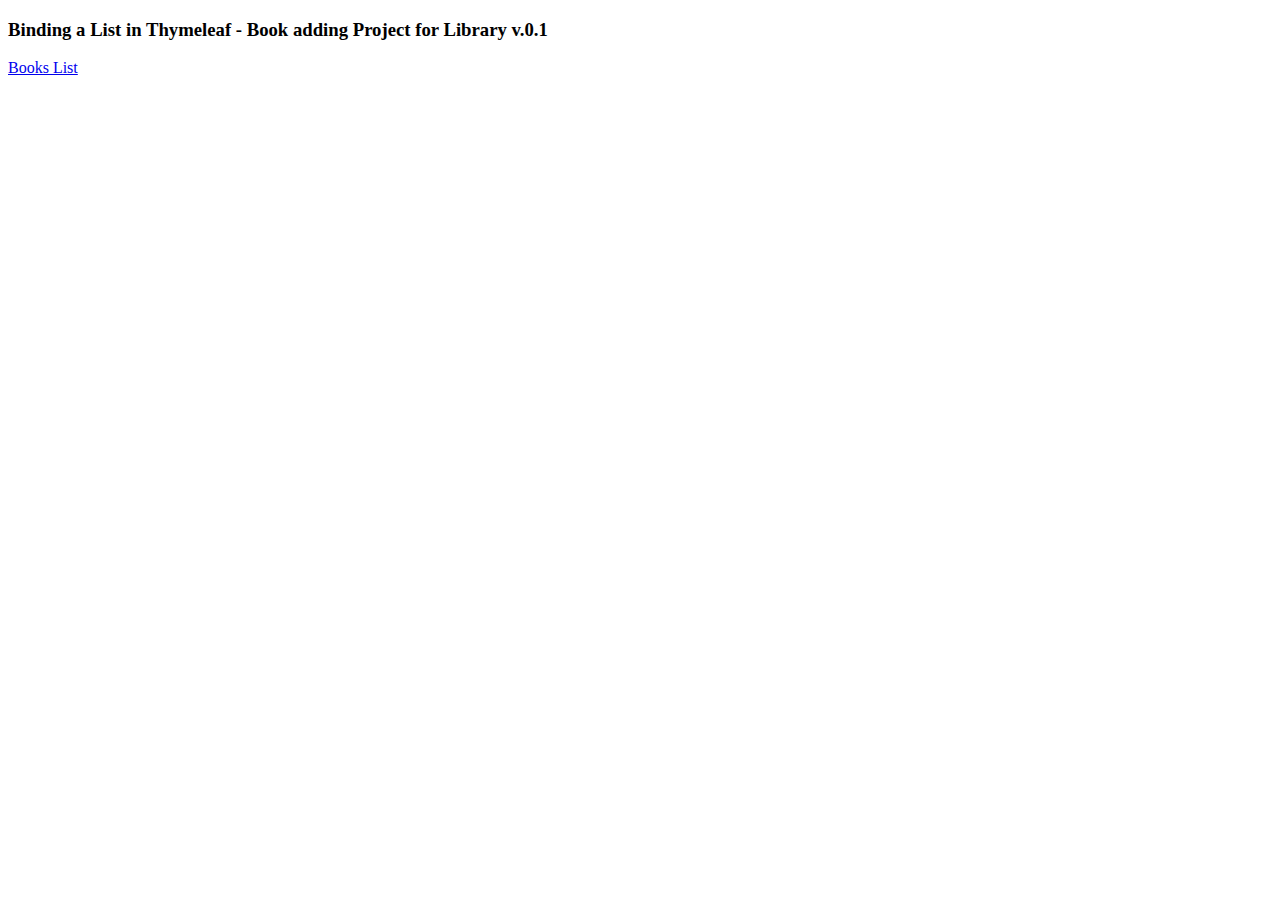
<file: Project1-SpringBoot-Thymeleaf-Book-Projects-Mapping-Logic/src/main/resources/templates/books/index.html>
<!DOCTYPE html>
<html xmlns="http://www.w3.org/1999/xhtml" xmlns:th="http://www.thymeleaf.org" xmlns:sec="http://www.thymeleaf.org/thymeleaf-extras-springsecurity4" lang="en">
<head>
    <title>Binding a List in Thymeleaf</title>
    <meta charset="utf-8" />
    <meta name="viewport" content="width=device-width, initial-scale=1, shrink-to-fit=no">
    <meta name="description" content="">
    <meta name="author" content="">
    <link href="https://maxcdn.bootstrapcdn.com/bootstrap/4.0.0-beta/css/bootstrap.min.css" rel="stylesheet"
          integrity="sha384-/Y6pD6FV/Vv2HJnA6t+vslU6fwYXjCFtcEpHbNJ0lyAFsXTsjBbfaDjzALeQsN6M" crossorigin="anonymous">
</head>
<body>
<div class="container">
    <p>
    <h3>Binding a List in Thymeleaf - Book adding Project for Library v.0.1 </h3>
    </p>
</div>
<div class="container">
    <a class="btn btn-info" href="#" th:href="@{/books/all}"> Books List </a>
</div>
</body>
</html>
</file>
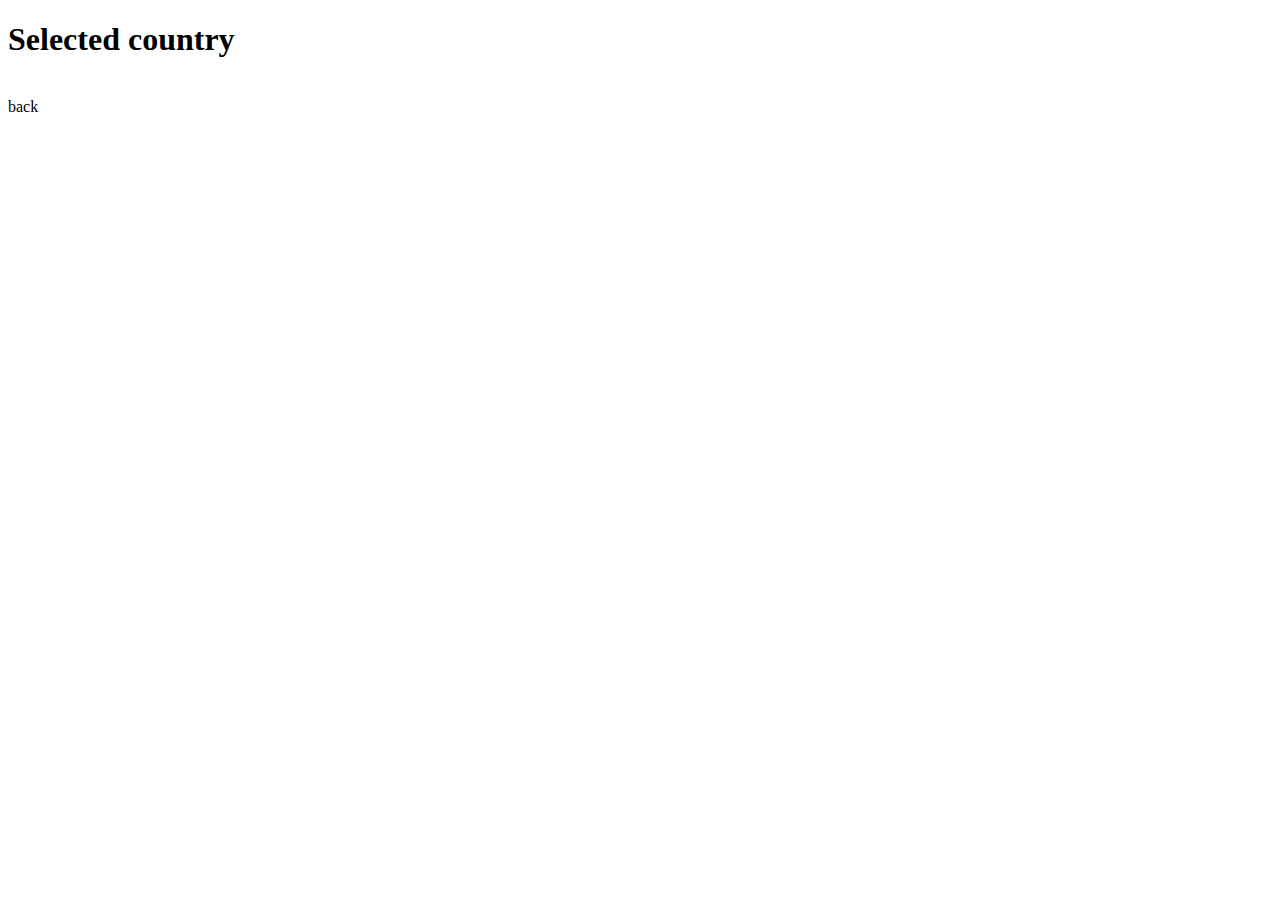
<file: Project2-SpringBoot-Thymeleaf-Hibernate-Planet-Project/src/main/resources/templates/selectedCountry.html>
<!DOCTYPE HTML>
<html lang="en" xmlns:th="http://www.thymeleaf.org">
<head>
    <meta charset="UTF-8"/>
    <title>Spring Boot Thymeleaf Application - Enums</title>
</head>
<body>

<h1>Selected country</h1>

<div>
    <span th:text="${birthplace.country.displayName}"></span>
</div>

<br/>

<a th:href="@{/countries}">back</a>

</body>
</html>
</file>
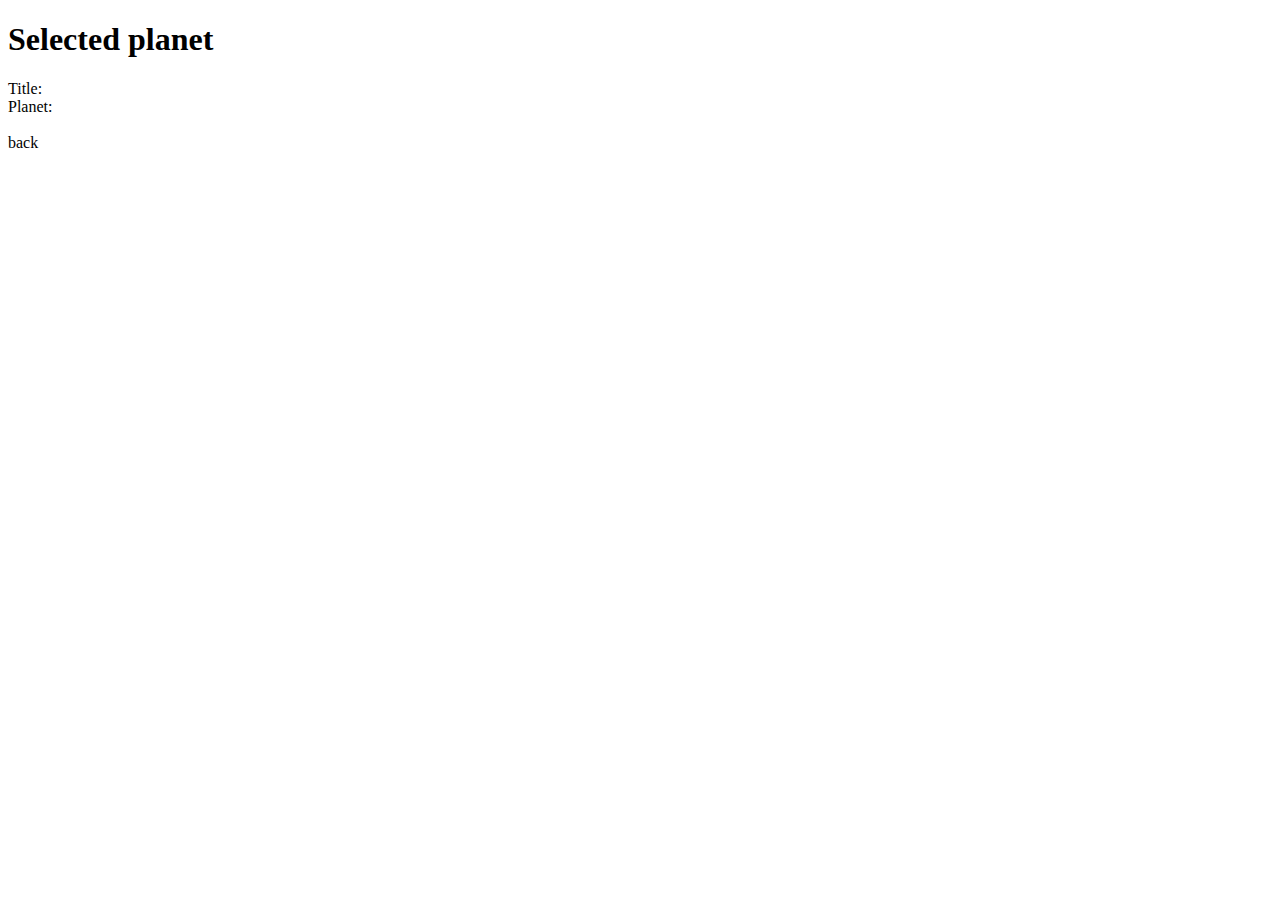
<file: Project2-SpringBoot-Thymeleaf-Hibernate-Planet-Project/src/main/resources/templates/selectedPlanet.html>
<!DOCTYPE HTML>
<html lang="en" xmlns:th="http://www.thymeleaf.org">
<head>
    <meta charset="UTF-8"/>
    <title>Spring Boot Thymeleaf Application - Enums</title>
</head>
<body>

<h1 th:text="#{home.selected}">Selected planet</h1>

<div>
    <label th:text="#{home.title}">Title:</label>
    <span th:text="${home.title}"></span>
</div>

<div>
    <label th:text="#{home.planet}">Planet:</label>
    <span th:text="#{${'planet.' + home.planet}}"></span>
</div>

<br/>

<a th:href="@{/}">back</a>

</body>
</html>
</file>
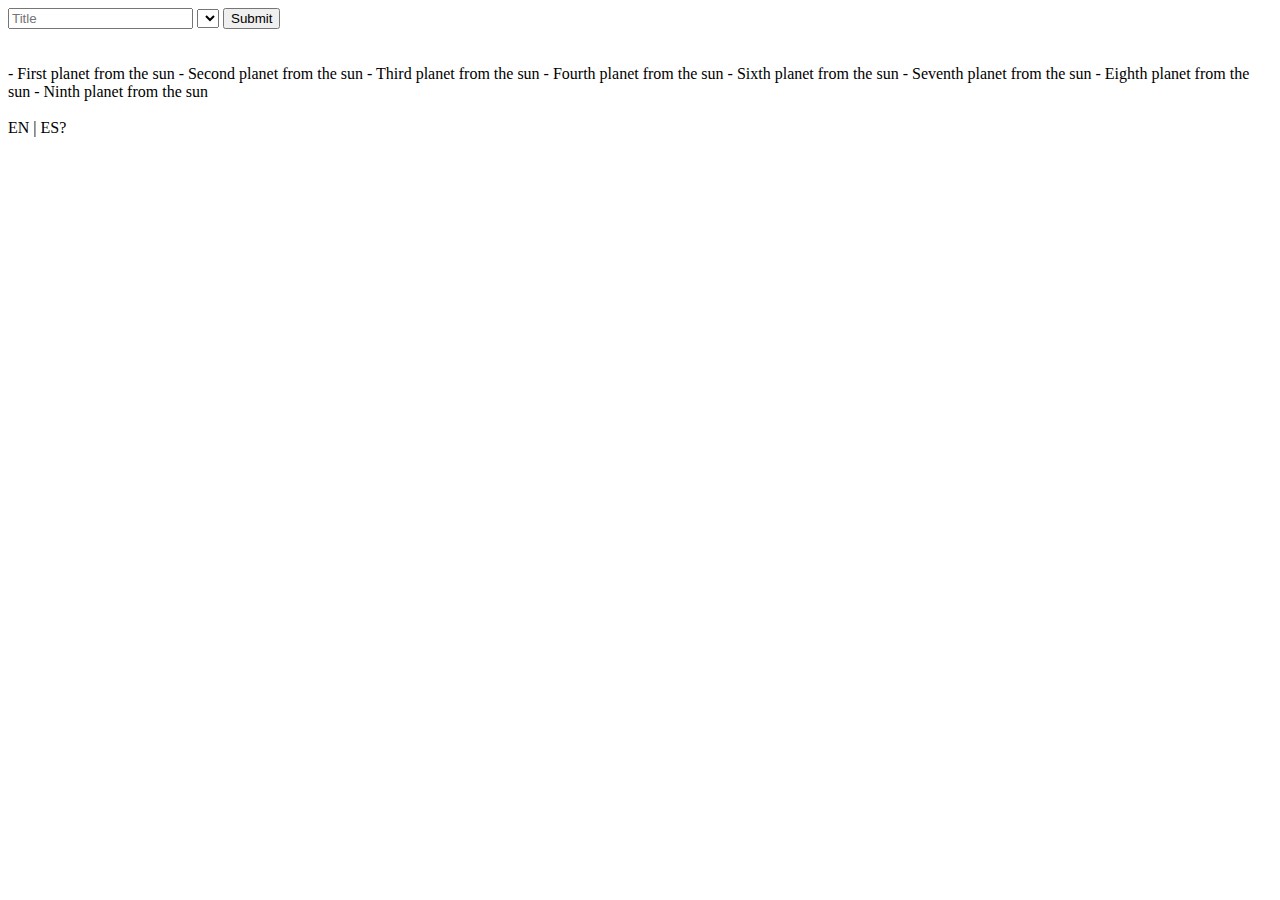
<file: Project2-SpringBoot-Thymeleaf-Hibernate-Planet-Project/src/main/resources/templates/solarSystem.html>
<!DOCTYPE HTML>
<html lang="en" xmlns:th="http://www.thymeleaf.org">
<head>
    <meta charset="UTF-8"/>
    <title>Spring Boot Thymeleaf Application - Enums</title>
</head>
<body>

<form th:action="@{/selectedPlanet}" method="post" th:object="${home}">
    <input th:field="*{title}" placeholder="Title"/>

    <select name="planet" th:field="*{planet}">
        <option th:each="planet : ${T(spring.enums.model.Planet).values()}"
                th:value="${planet}" th:text="#{${'planet.' + planet}}"></option>
    </select>

    <input type="submit" th:value="#{submit.button}"/>
</form>

<br />
<th:block th:each="planet : ${T(spring.enums.model.Planet).values()}">
    <span th:if="${planet == T(spring.enums.model.Planet).EARTH}"
          th:text="${planet + ' = our home'}"></span>
</th:block>

<th:block th:each="planet : ${T(spring.enums.model.Planet).values()}">
    <!--/*@thymesVar id="planet" type="java.lang.String"*/-->
    <span th:if="${planet.name() == 'EARTH'}" th:text="${planet + ' = our home'}"></span>
</th:block>

<br />
<th:block th:each="planet : ${T(spring.enums.model.Planet).values()}">
    <div>
        <span th:text="${planet}"></span>
        <th:block th:switch="${planet}">
            <span th:case="${T(spring.enums.model.Planet).MERCURY}"> - First planet from the sun</span>
            <span th:case="${T(spring.enums.model.Planet).VENUS}"> - Second planet from the sun</span>
            <span th:case="${T(spring.enums.model.Planet).EARTH}"> - Third planet from the sun</span>
            <span th:case="${T(spring.enums.model.Planet).MARS}"> - Fourth planet from the sun</span>
            <span th:case="${T(spring.enums.model.Planet).JUPITER}"> - Sixth planet from the sun</span>
            <span th:case="${T(spring.enums.model.Planet).SATURN}"> - Seventh planet from the sun</span>
            <span th:case="${T(spring.enums.model.Planet).URANUS}"> - Eighth planet from the sun</span>
            <span th:case="${T(spring.enums.model.Planet).NEPTUNE}"> - Ninth planet from the sun</span>
        </th:block>
    </div>
</th:block>

<br/>

<a th:href="@{/(lang=en)}">EN</a> |
<a th:href="@{/(lang=es)}">ES</a>?

</body>
</html>
</file>
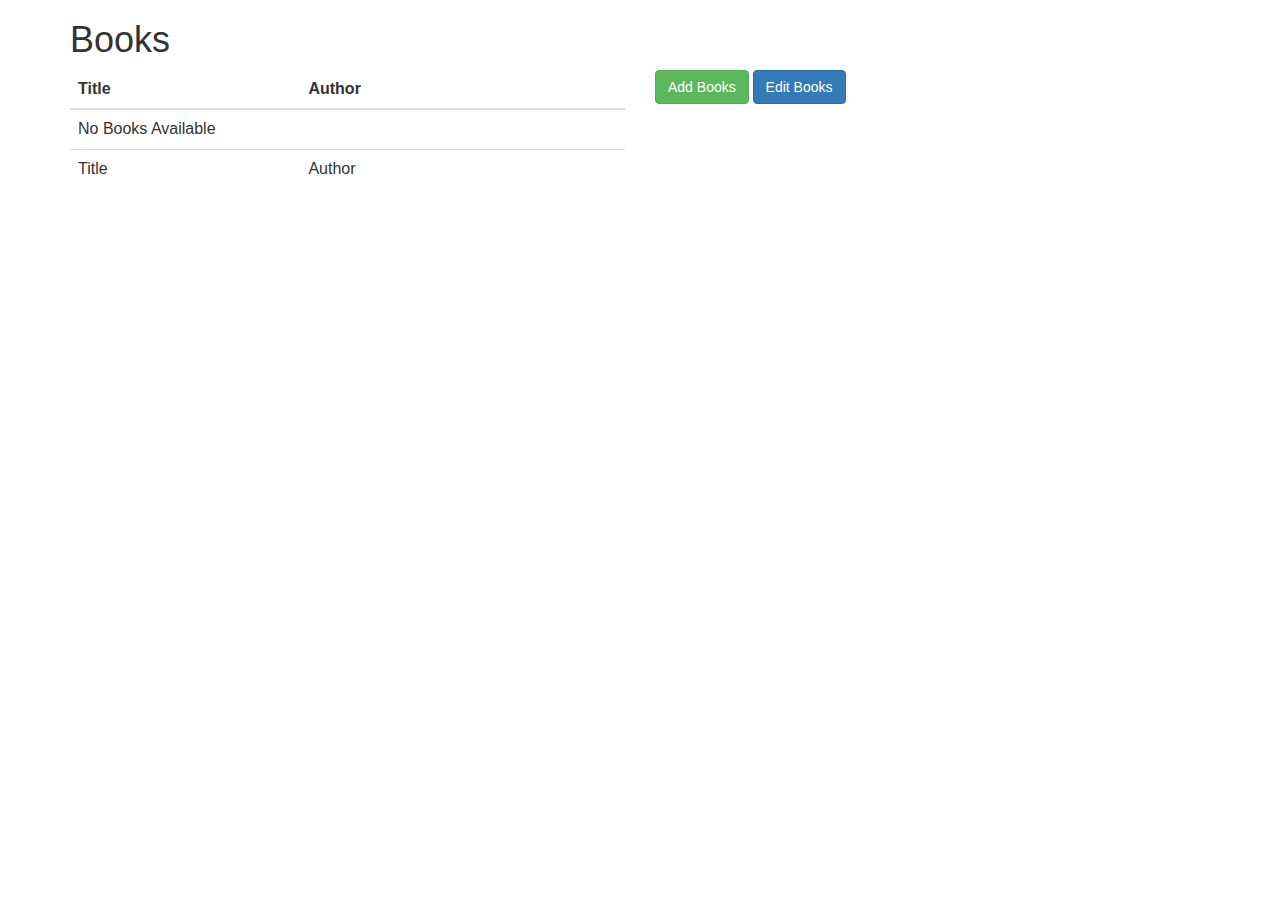
<file: Project1-SpringBoot-Thymeleaf-Book-Projects-Mapping-Logic/src/main/resources/templates/books/allBooks.html>
<html xmlns:th="http://www.thymeleaf.org">
<head>
    <title>All Books</title>
    <link rel="stylesheet" href="https://maxcdn.bootstrapcdn.com/bootstrap/3.3.7/css/bootstrap.min.css" />
</head>
<body>
<div class="container">
    <div class="row">
        <div class="col-md-12">
            <h1> Books </h1>
        </div>
    </div>
    <div class="row">
        <div class="col-md-6">
            <table class="table">
                <thead>
                <tr>
                    <th> Title </th>
                    <th> Author </th>
                </tr>
                </thead>
                <tbody>
                <tr th:if="${books.empty}">
                    <td colspan="2"> No Books Available </td>
                </tr>
                <tr th:each="book : ${books}">
                    <td><span th:text="${book.title}"> Title </span></td>
                    <td><span th:text="${book.author}"> Author </span></td>
                </tr>
                </tbody>
            </table>
        </div>
        <div class="col-md-6">
            <a class="btn btn-success" href="#" th:href="@{/books/create}"> Add Books </a>
            <a class="btn btn-primary" href="#" th:href="@{/books/edit}" th:classappend="${books.empty} ? 'disabled' : ''"> Edit Books </a>
        </div>
    </div>
</div>
</body>
</html>
</file>
